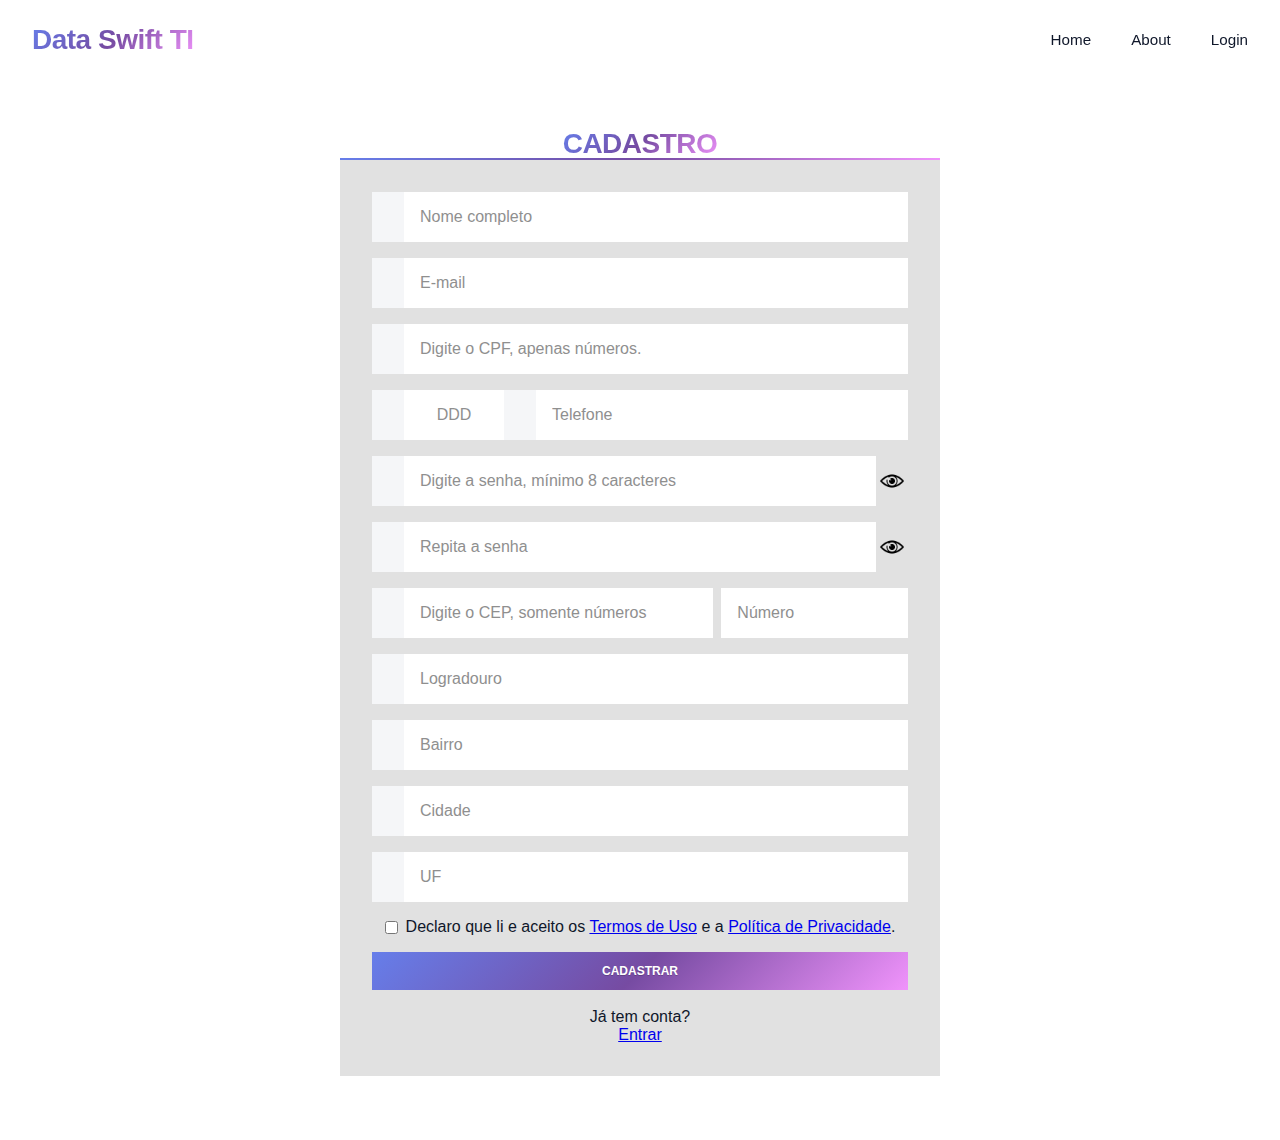
<file: html/cadastro.html>
<!DOCTYPE html>
<html lang="pt-br">
<head>
  <meta charset="utf-8">
  <title>Cadastro | Data Swift TI</title>
  <meta name="viewport" content="width=device-width, initial-scale=1">
  <!-- CSS base do site -->
  <link rel="stylesheet" href="../css/homepage.css?v=1">
  <link rel="stylesheet" href="../css/auth.css">
</head>
<body class="page-cadastro">
<nav id="navbar">
        <div class="nav-container">
            <div class="logo">Data Swift TI</div>
            <ul class="nav-links">
                <li><a href="#home">Home</a></li>
                <li><a href="#about">About</a></li>
                <li><a href="login.html">Login</a></li>
            </ul>
        </div>
    </nav>

<main class="auth-shell">
  <div><h1 class="logo">CADASTRO</h1></div>
  <form id="signupForm" class="login-form" method="POST" action="cadastro.php" accept-charset="UTF-8">
    
    <input type="hidden" name="csrf_token" value="{{TOKEN}}">
    <input type="hidden" name="terms_version" value="2025-09-17">

    <!-- honeypot anti-bot -->
    <label for="website" class="sr-only">Deixe em branco</label>
    <input id="website" name="website" type="text" class="sr-only" tabindex="-1" autocomplete="off" aria-hidden="true">

    <div class="flex-row">
      <label class="lf--label" for="nome">
        <span class="sr-only">Nome completo</span>
        <svg width="12" height="13" aria-hidden="true"></svg>
      </label>
      <input id="nome" name="nome" class="lf--input" placeholder="Nome completo" type="text" autocomplete="name" required>
    </div>

    <div class="flex-row">
      <label class="lf--label" for="email">
        <span class="sr-only">E-mail</span>
        <svg width="12" height="13" aria-hidden="true"></svg>
      </label>
      <input id="email" name="email" class="lf--input" placeholder="E-mail" type="email" autocomplete="email" required>
    </div>

    <div class="flex-row">
      <label class="lf--label" for="cpf">
        <span class="sr-only">CPF</span>
        <svg width="12" height="13" aria-hidden="true"></svg>
      </label>
      <input id="cpf" name="cpf" class="lf--input" placeholder="Digite o CPF, apenas números." type="text"
             inputmode="numeric" pattern="[0-9]{11}" minlength="11" maxlength="11"
             autocomplete="off" aria-describedby="cpf-hint" required>
      <small id="cpf-hint" class="sr-only">Informe 11 dígitos, somente números.</small>
    </div>

    <div class="flex-row">
    <!-- Campo DDD -->
    <label class="lf--label" for="ddd">
      <span class="sr-only">DDD</span>
    </label>
    <input id="ddd" name="ddd" class="lf--input ddd"
       placeholder="DDD"
       type="text"
       inputmode="numeric"
       pattern="[0-9]{2}"
       minlength="2" maxlength="2"
       autocomplete="off" required>
    <small id="ddd-hint" class="sr-only">Informe 2 dígitos do DDD.</small>

    <!-- Campo Telefone -->
    <label class="lf--label" for="telefone">
      <span class="sr-only">Telefone</span>
    </label>
    <input id="telefone" name="telefone" class="lf--input telefone"
          placeholder="Telefone"
          type="text"
          inputmode="numeric"
          pattern="[0-9]{8,9}"
          minlength="8" maxlength="9"
          autocomplete="tel"
          aria-describedby="telefone-hint" required>
    <small id="telefone-hint" class="sr-only">
      Informe o número do telefone (8 ou 9 dígitos, sem DDD).
    </small>
    </div>

    <div class="flex-row inline">
      <label class="lf--label" for="senha">
        <span class="sr-only">Senha</span>
        <svg width="12" height="13" aria-hidden="true"></svg>
      </label>
      <div class="grow" style="flex:2;">
        <input id="senha" name="senha" class="lf--input" placeholder="Digite a senha, mínimo 8 caracteres"
               type="password" autocomplete="new-password" minlength="8" required style="width:100%;">
      </div>
      <button class="pw-toggle" type="button" aria-controls="senha" aria-label="Mostrar/ocultar senha">
        <img src="/img/svg/olho.png" alt="" width="24" height="24" style="display:inline;vertical-align:middle;">
      </button>
    </div>

    <div class="flex-row inline">
      <label class="lf--label" for="confirmacao">
        <span class="sr-only">Confirmação de senha</span>
        <svg width="12" height="13" aria-hidden="true"></svg>
      </label>
      <div class="grow" style="flex:2;">
        <input id="confirmacao" name="confirmacao" class="lf--input" placeholder="Repita a senha"
               type="password" autocomplete="new-password" minlength="8" required style="width:100%;">
      </div>
      <button class="pw-toggle" type="button" aria-controls="confirmacao" aria-label="Mostrar/ocultar confirmação">
        <img src="/img/svg/olho.png" alt="" width="24" height="24" style="display:inline;vertical-align:middle;">
      </button>
    </div>

    <div class="flex-row cep-grid">
      <label class="lf--label" for="cep">
        <span class="sr-only">CEP</span>
        <svg width="12" height="13" aria-hidden="true"></svg>
      </label>
      <div class="grow" style="flex:2;">
        <input id="cep" name="cep" class="lf--input" placeholder="Digite o CEP, somente números" type="text"
               inputmode="numeric" pattern="[0-9]{8}" minlength="8" maxlength="8"
               autocomplete="postal-code" aria-describedby="cep-hint" required style="width:100%;">
        <small id="cep-hint" class="sr-only">CEP com 8 dígitos, somente números.</small>
      </div>
      <input id="numero" name="numero" class="lf--input lf--input--cep input-numero" placeholder="Número"
             type="text" inputmode="numeric"
             pattern="([0-9]{1,6}|[sS]\s*/?\s*[nN])"
             autocomplete="address-line2" required>
    </div>

    <div class="flex-row">
      <label class="lf--label" for="logradouro">
        <span class="sr-only">Endereço</span>
        <svg width="12" height="13" aria-hidden="true"></svg>
      </label>
      <input id="logradouro" name="logradouro" placeholder="Logradouro" class="lf--input" type="text" autocomplete="street-address" required>
    </div>

    <div class="flex-row">
      <label class="lf--label" for="bairro">
        <span class="sr-only">Bairro</span>
        <svg width="12" height="13" aria-hidden="true"></svg>
      </label>
      <input id="bairro" name="bairro" placeholder="Bairro" class="lf--input" type="text" autocomplete="address-line1" required>
    </div>

    <div class="flex-row">
      <label class="lf--label" for="cidade">
        <span class="sr-only">Cidade</span>
        <svg width="12" height="13" aria-hidden="true"></svg>
      </label>
      <input id="cidade" name="cidade" placeholder="Cidade" class="lf--input" type="text" autocomplete="address-level2" required>
    </div>

    <div class="flex-row">
      <label class="lf--label" for="uf">
        <span class="sr-only">UF</span>
        <svg width="12" height="13" aria-hidden="true"></svg>
      </label>
      <input id="uf" name="uf" placeholder="UF" class="lf--input" type="text" maxlength="2" pattern="[A-Za-z]{2}" autocomplete="address-level1" required>
    </div>

    <div class="flex-row" style="justify-content:center; align-items:center; text-align:center;">
      <input id="aceite" name="aceite" type="checkbox" required style="margin-right:8px;">
      <label for="aceite">Declaro que li e aceito os <a href="/termos" target="_blank" rel="noopener">Termos de Uso</a> e a <a href="/privacidade" target="_blank" rel="noopener">Política de Privacidade</a>.</label>
    </div>

    <div id="form-feedback" role="alert" aria-live="polite"></div>

    <input id="submitBtn" class="lf--submit" type="submit" value="CADASTRAR">

    <div class="aux-link" style="display:flex; flex-direction:column; align-items:center; justify-content:center; text-align:center;">
      <p><br>Já tem conta?</p>
      <a href="login.html">Entrar</a>
    </div>
  </form>
</main>

<script defer src="../js/cadastro.js"></script>

</body>
</html>
</file>
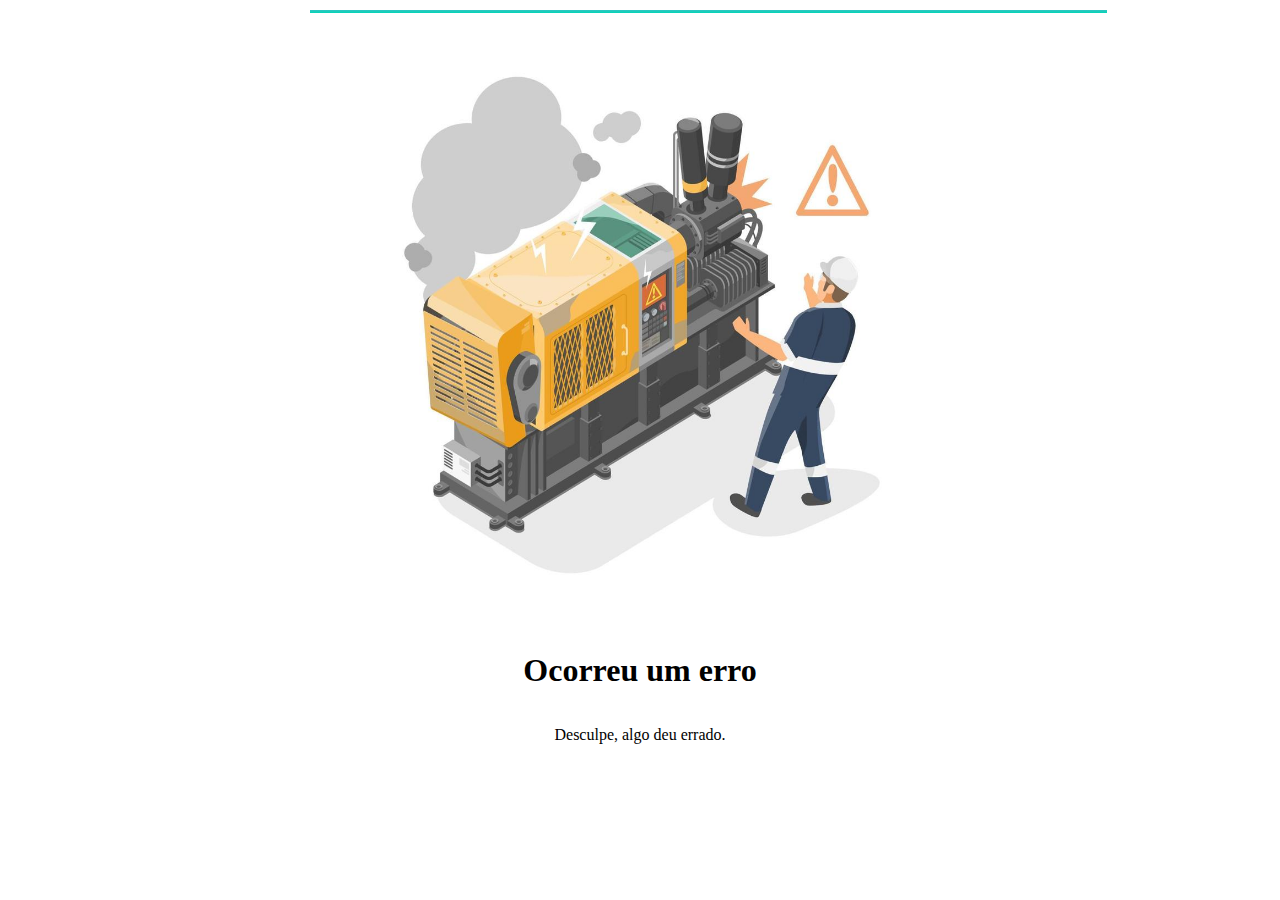
<file: html/erro.html>
<!DOCTYPE html>
<html>
<head>
    <meta charset="UTF-8" />
    <title>title</title>
    <style>
        .login-form {
            width: 100%;
            max-width: 600px; /* Altere este valor para ajustar o tamanho lateral */
            padding: 2em;
            position: relative;
            background: rgb(255, 255, 255);
            margin: 0 auto; /* Centraliza o formulário */
        }
        .login-form:before {
            content: '';
            position: absolute;
            top: 2px; left: 2px; right: 2px; bottom: 2px;
            height: 3px; width: 120%;
            background: linear-gradient( #35c3c1, #00d6b7);
        }

        @media (min-width: 600px) {
        .login-form { width: 50vw; max-width: 600px; } /* Ajuste max-width conforme necessário */
        }
    </style>
</head>
<body>
    <form class='login-form'>
        <div style="display: flex; flex-direction: column; align-items: center; justify-content: center; height: 80vh;">
        <img src="../img/pagina_quebrada.jpg" alt="Página quebrada" style="width: 600px; height: 600px; margin-bottom: 20px;"/>
        <h1>Ocorreu um erro</h1>
        <p>Desculpe, algo deu errado.</p>
    </div>
    </form>
    
</body>
</html>
</file>
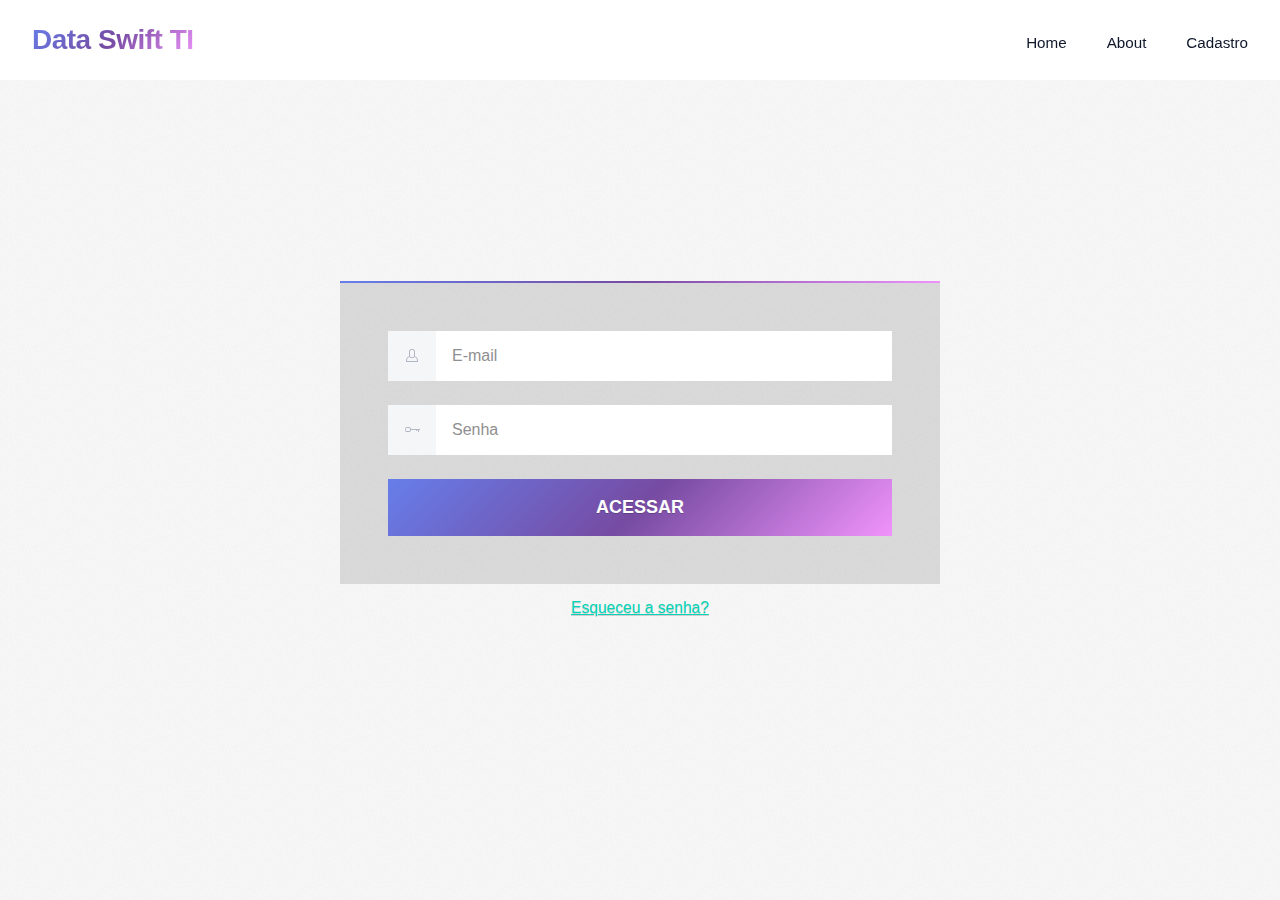
<file: html/login.html>
<!DOCTYPE html>
<html lang="pt-br">
<head>

  <meta charset="utf-8">
  <title>Login</title>
  <!-- se precisar manter relativo ao arquivo atual -->
<link rel="stylesheet" href="../css/login.css?v=1"/>
<link rel="stylesheet" href="../css/homepage.css?v=1"/>
</head>
<body>
<nav id="navbar">
        <div class="nav-container">
            <div class="logo">Data Swift TI</div>
            <ul class="nav-links">
                <li><a href="#home">Home</a></li>
                <li><a href="#about">About</a></li>
                <li><a href="cadastro.html">Cadastro</a></li>
            </ul>
        </div>
    </nav>
<form class='login-form'>
  <div class="flex-row">
    <label class="lf--label" for="username">
      <svg x="0px" y="0px" width="12px" height="13px">
        <path fill="#B1B7C4" d="M8.9,7.2C9,6.9,9,6.7,9,6.5v-4C9,1.1,7.9,0,6.5,0h-1C4.1,0,3,1.1,3,2.5v4c0,0.2,0,0.4,0.1,0.7 C1.3,7.8,0,9.5,0,11.5V13h12v-1.5C12,9.5,10.7,7.8,8.9,7.2z M4,2.5C4,1.7,4.7,1,5.5,1h1C7.3,1,8,1.7,8,2.5v4c0,0.2,0,0.4-0.1,0.6 l0.1,0L7.9,7.3C7.6,7.8,7.1,8.2,6.5,8.2h-1c-0.6,0-1.1-0.4-1.4-0.9L4.1,7.1l0.1,0C4,6.9,4,6.7,4,6.5V2.5z M11,12H1v-0.5 c0-1.6,1-2.9,2.4-3.4c0.5,0.7,1.2,1.1,2.1,1.1h1c0.8,0,1.6-0.4,2.1-1.1C10,8.5,11,9.9,11,11.5V12z"/>
      </svg>
    </label>
    <input id="username" class='lf--input' placeholder='E-mail' type='text'>
  </div>
  <div class="flex-row">
    <label class="lf--label" for="password">
      <svg x="0px" y="0px" width="15px" height="5px">
        <g>
          <path fill="#B1B7C4" d="M6,2L6,2c0-1.1-1-2-2.1-2H2.1C1,0,0,0.9,0,2.1v0.8C0,4.1,1,5,2.1,5h1.7C5,5,6,4.1,6,2.9V3h5v1h1V3h1v2h1V3h1 V2H6z M5.1,2.9c0,0.7-0.6,1.2-1.3,1.2H2.1c-0.7,0-1.3-0.6-1.3-1.2V2.1c0-0.7,0.6-1.2,1.3-1.2h1.7c0.7,0,1.3,0.6,1.3,1.2V2.9z"/>
        </g>
      </svg>
    </label>
    <input id="password" class='lf--input' placeholder='Senha' type='password'>
  </div>
  <input class='lf--submit' type='submit' value='ACESSAR'>
</form>
<a class='lf--forgot' href='#'>Esqueceu a senha?</a>
</body>

</html>
</file>
<file: css/homepage.css>
@charset "utf-8";

/* Variáveis */
:root {
    --primary-color: #6366f1;
    --nav-height: 80px; /* altura da barra de navegação */
}

* {
    margin: 0;
    padding: 0;
    box-sizing: border-box;
}

body {
    font-family: 'Segoe UI', 'Roboto', 'Helvetica Neue', 'Arial', sans-serif;
    color: #0f172a;
    background: #fff;
}

/* Navigation */
nav {
    position: fixed;
    top: 0;
    left: 0;
    width: 100%;
    height: var(--nav-height);
    background: rgba(255,255,255,0.95);
    z-index: 1000;
    border-bottom: 1px solid rgba(255,255,255,0.1);

    display: flex;
    align-items: center; /* centraliza verticalmente */
}

.nav-container {
    max-width: 1400px;
    margin: 0 auto;
    padding: 0 2rem;
    width: 100%;

    display: flex;
    justify-content: space-between;
    align-items: center;
}

.logo {
    font-size: 1.75rem;
    font-weight: 700;
    background: linear-gradient(135deg, #667eea 0%, #764ba2 50%, #f093fb 100%);
    -webkit-background-clip: text;
    background-clip: text;
    -webkit-text-fill-color: transparent;
    letter-spacing: -0.5px;
}

.nav-links {
    display: flex;
    list-style: none;
    gap: 2.5rem;
    align-items: center;
}

.nav-links a {
    text-decoration: none;
    color: #0f172a;
    font-weight: 500;
    font-size: 0.95rem;
    position: relative;
    padding: 0.5rem 0;
    transition: color 0.3s;
}

.nav-links a:hover {
    color: var(--primary-color);
    font-weight: 700;
}

/* Garante que o conteúdo nunca fique escondido sob o nav */
main {
    margin-top: var(--nav-height);
}

/* Responsivo */
@media (max-width: 768px) {
    .nav-links {
        display: none;
    }
}

@media (max-width: 480px) {
    .nav-container {
        padding: 0 1rem;
    }
}
</file>
<file: css/login.css>
* {
  -webkit-font-smoothing: antialiased;
  text-rendering: optimizeLegibility;
}

html, body { height: 100%; }

body {
  display: flex;
  flex-direction: column;
  align-items: center;
  justify-content: center;
  position: relative;
  background: linear-gradient(135deg, rgba(201, 209, 212, 0.9), rgba(255, 255, 255, 0.9));
  font-family: 'Roboto', helvetica, arial, sans-serif; 
  font-size: 1.5em;
}

body:before {
  content: '';
  position: absolute;
  inset: 0;
  height: 100%; width: 100%;
  background-image: url([data-uri]);
  opacity: .3;
}

.login-form {
  width: 100%;
  max-width: 600px; /* Altere este valor para ajustar o tamanho lateral */
  padding: 2em;
  position: relative;
  background: rgba(0, 0, 0, 0.116);
  margin: 0 auto; /* Centraliza o formulário */
}
.login-form:before {
  content: '';
  position: absolute;
  top: -2px; left: 0;
  height: 2px; width: 100%;
  background: linear-gradient(135deg, #667eea 0%, #764ba2 50%, #f093fb 100%);
}

@media (min-width: 600px) {
  .login-form { width: 50vw; max-width: 600px; } /* Ajuste max-width conforme necessário */
}

.flex-row { display: flex; margin-bottom: 1em; }

.lf--label {
  width: 2em;
  display: flex;
  align-items: center;
  justify-content: center;
  background: #f5f6f8;
  cursor: pointer;
}

.lf--input, 
.lf--submit {
  border: 0;
  font-size: 1rem;
}

/* Estilo base para todos os inputs */
.lf--input {
  flex: 1;
  padding: 1em;
  color: #8f8f8f;
  min-width: 50px; /* mais flexível que width fixa */
}

/* Modificador específico para o CEP */
.lf--input--cep {
  margin-left: 8px;
  min-width: 20px;
  -moz-appearance: textfield;
}

.lf--input--cep::-webkit-outer-spin-button,
.lf--input--cep::-webkit-inner-spin-button {
  -webkit-appearance: none;
  margin: 0;
}

/* Acessibilidade no foco */
.lf--input:focus,
.lf--submit:focus {
  outline: none;
  box-shadow: 0 0 0 2px #667eea55; /* feedback visual melhor */
  transition: transform .15s ease;
}

.lf--submit {
  display: block;
  padding: 1em;
  width: 100%;
  background: linear-gradient(135deg, #667eea 0%, #764ba2 50%, #f093fb 100%);
  color: #fff;
  cursor: pointer;
  font-size: .75em;
  font-weight: 600;
  text-shadow: 0 1px 0 rgba(0,0,0,.2);
}

.lf--forgot {
  margin-top: 1em;
  text-shadow: #cfcfcf 0 1px 0;
  color: #00d6b7;
  font-size: .65em;
  text-align: center;
  position: relative;
}


::placeholder { color: #8f8f8f; }
</file>
<file: css/auth.css>
/* Reset & fontes */
* {
  -webkit-font-smoothing: antialiased;
  text-rendering: optimizeLegibility;
  box-sizing: border-box;
}

html, body { height: 100%; margin: 0; }

/* Formulário base (login e cadastro) */

body.page-auth {
  --nav-h: 80px; /* altura da barra fixa */
  min-height: 100vh;
  background: linear-gradient(135deg, rgba(227,229,231,.9), rgba(255,255,255,.9));
  display: flex;
  flex-direction: column;
}

/* container principal abaixo da barra */
.page-auth main {
  margin-top: var(--nav-h);
  min-height: calc(100vh - var(--nav-h));
  display: flex;
  align-items: center;
  justify-content: center;
  padding: 2rem 1rem;
}

.login-form {
  width: 100%; max-width: 600px;
  padding: 2em; margin: 0 auto;
  position: relative;
  background: rgba(0,0,0,.116);
}
.login-form:before {
  content:''; position:absolute; top:-2px; left:0; height:2px; width:100%;
  background: linear-gradient(135deg,#667eea 0%,#764ba2 50%,#f093fb 100%);
}
@media (min-width: 600px){
  .login-form { width: 50vw; max-width: 600px; }
}

.flex-row { display:flex; margin-bottom:1em; }
.lf--label {
  width:2em; display:flex; align-items:center; justify-content:center;
  background:#f5f6f8; cursor:pointer;
}
.lf--input, .lf--submit { border:0; font-size:1rem; }
.lf--input {
  flex:1; padding:1em; color:#8f8f8f; min-width:50px; background:#fff;
}
.lf--input--cep {
  margin-left:8px; min-width:20px;
  -moz-appearance:textfield; appearance:textfield;
}
.lf--input--cep::-webkit-outer-spin-button,
.lf--input--cep::-webkit-inner-spin-button { -webkit-appearance:none; margin:0; }
.lf--input:focus, .lf--submit:focus {
  outline:none; box-shadow:0 0 0 2px #667eea55; transition:transform .15s ease;
}
.lf--input.ddd {
  flex: 0 0 100px;   /* largura fixa */
  padding: 1em;
  text-align: center;
}
.lf--submit {
  display:block; padding:1em; width:100%;
  background:linear-gradient(135deg,#667eea 0%,#764ba2 50%,#f093fb 100%);
  color:#fff; cursor:pointer;
  font-size:.75em; font-weight:600;
  text-shadow:0 1px 0 rgba(0,0,0,.2);
}
/* estilo do link */
.lf--forgot {
  margin-top: 1em;
  text-shadow: #cfcfcf 0 1px 0;
  color: #00d6b7;
  font-size: .65em;
  text-align: center;
  position: relative;
  cursor: pointer; /* indica que é clicável */
  font-family: 'Roboto', helvetica, arial, sans-serif; /* mantém fonte coerente */
}

/* container para alinhar o link abaixo da caixa */
.auth-box {
  display: flex;
  flex-direction: column;
  align-items: center;
  width: 100%;
  max-width: 600px;
}

.forgot-wrapper {
  margin-top: 0.75em;
  text-align: center;
  width: 100%;
}


::placeholder { color:#8f8f8f; }

/* ====================== Exclusivo da página de cadastro ====================== */
.page-cadastro { --nav-h: 64px; }
.page-cadastro .auth-shell {
  min-height: calc(100vh - var(--nav-h));
  padding: 48px 16px 64px;
  display: grid; place-items: center;
}
.page-cadastro .sr-only {
  position:absolute; width:1px; height:1px;
  padding:0; margin:-1px; overflow:hidden;
  clip:rect(0,0,0,0); white-space:nowrap; border:0;
}
.page-cadastro .pw-toggle { border:0; background:transparent; cursor:pointer; padding:0 .25rem; }
.page-cadastro #form-feedback { margin-top:8px; font-size:.85rem; }
.page-cadastro #form-feedback.error { color:#e02424; }
.page-cadastro #form-feedback.success { color:#00b894; }
.page-cadastro .terms {
  font-size:.7em; color:#555; margin-top:1em; text-align:center;
}
.page-cadastro .terms a { color:var(--primary-color); text-decoration:none; }
.page-cadastro .terms a:hover { text-decoration:underline; }
.page-cadastro .terms a:focus { outline:none; box-shadow:0 0 0 2px #667eea55; }
.page-cadastro .info {
  font-size:.85em; color:#555; margin-bottom:1em; text-align:center;
}
</file>
